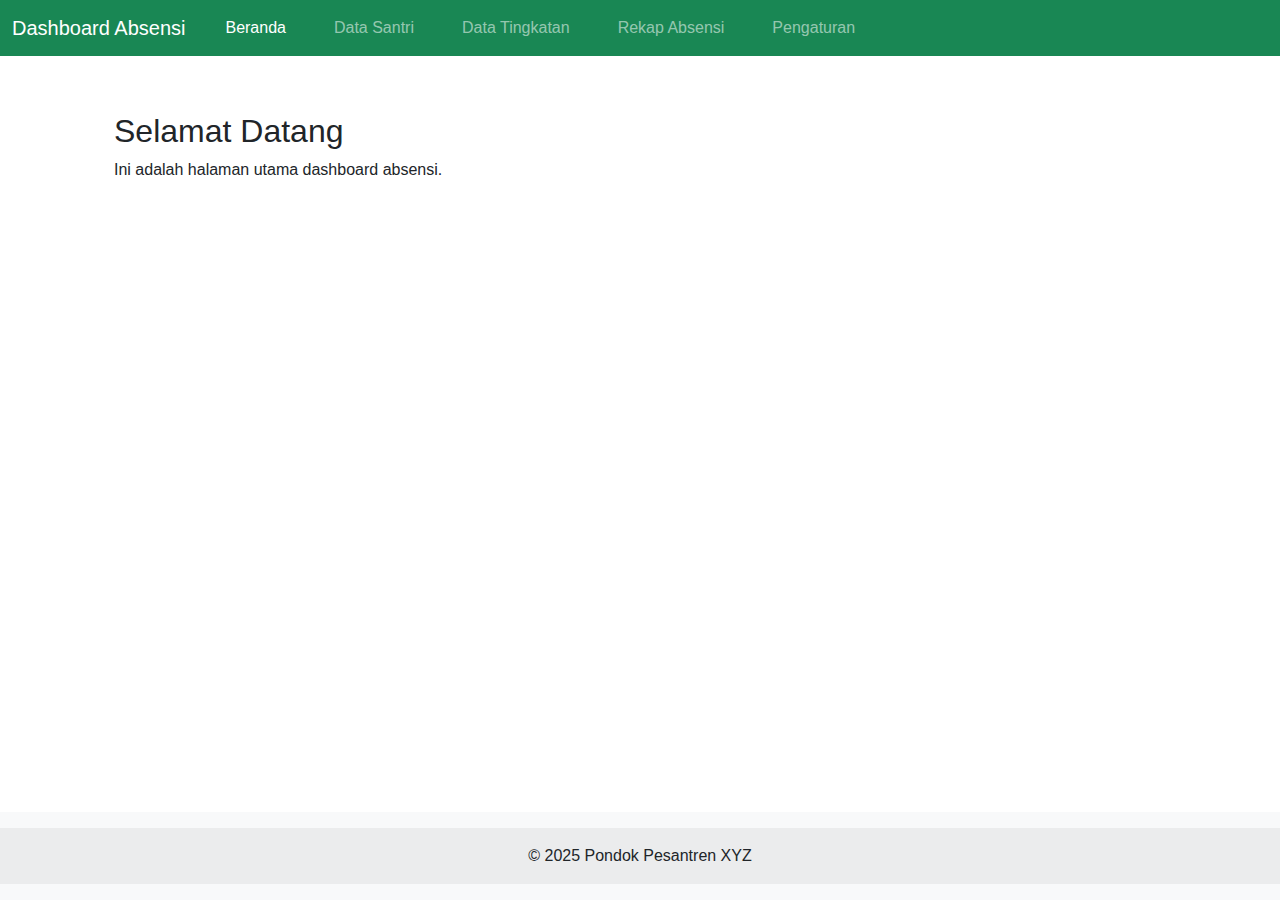
<file: index.html>
<!DOCTYPE html>
<html lang="en">
<head>
    <meta charset="UTF-8">
    <meta name="viewport" content="width=device-width, initial-scale=1.0">
    <title>Dashboard Absensi Pondok Pesantren</title>
    <!-- Bootstrap CSS -->
    <link href="https://cdn.jsdelivr.net/npm/bootstrap@5.3.3/dist/css/bootstrap.min.css" rel="stylesheet" integrity="sha384-QWTKZyjpPEjISv5WaRU9OFeRpok6YctnYmDr5pNlyT2bRjXh0JMhjY6hW+ALEwIH" crossorigin="anonymous">
    <!-- Custom CSS (optional, if needed) -->
    <link rel="stylesheet" href="style.css"> 
</head>
<body>
    <!-- Bootstrap Navbar -->
    <nav class="navbar navbar-expand-lg navbar-dark bg-success">
        <div class="container-fluid">
            <a class="navbar-brand" href="index.html">Dashboard Absensi</a>
            <button class="navbar-toggler" type="button" data-bs-toggle="collapse" data-bs-target="#navbarNav" aria-controls="navbarNav" aria-expanded="false" aria-label="Toggle navigation">
                <span class="navbar-toggler-icon"></span>
            </button>
            <div class="collapse navbar-collapse" id="navbarNav">
                <ul class="navbar-nav">
                    <li class="nav-item">
                        <a class="nav-link active" aria-current="page" href="index.html">Beranda</a>
                    </li>
                    <li class="nav-item">
                        <a class="nav-link" href="data_santri.html">Data Santri</a>
                    </li>
                    <li class="nav-item">
                        <a class="nav-link" href="data_tingkatan.html">Data Tingkatan</a>
                    </li>
                    <li class="nav-item">
                        <a class="nav-link" href="#">Rekap Absensi</a>
                    </li>
                    <li class="nav-item">
                        <a class="nav-link" href="#">Pengaturan</a>
                    </li>
                </ul>
            </div>
        </div>
    </nav>

    <div class="container mt-4">
        <main>
            <h2>Selamat Datang</h2>
            <p>Ini adalah halaman utama dashboard absensi.</p>
            <!-- Konten dashboard lainnya akan ditambahkan di sini -->
        </main>
    </div>

    <footer class="bg-light text-center text-lg-start mt-auto">
      <div class="text-center p-3" style="background-color: rgba(0, 0, 0, 0.05);">
        &copy; 2025 Pondok Pesantren XYZ
      </div>
    </footer>

    <!-- Bootstrap JS Bundle (includes Popper) -->
    <script src="https://cdn.jsdelivr.net/npm/bootstrap@5.3.3/dist/js/bootstrap.bundle.min.js" integrity="sha384-YvpcrYf0tY3lHB60NNkmXc5s9fDVZLESaAA55NDzOxhy9GkcIdslK1eN7N6jIeHz" crossorigin="anonymous"></script>
    <!-- Custom JS -->
    <script src="script.js"></script> 
</body>
</html>
</file>
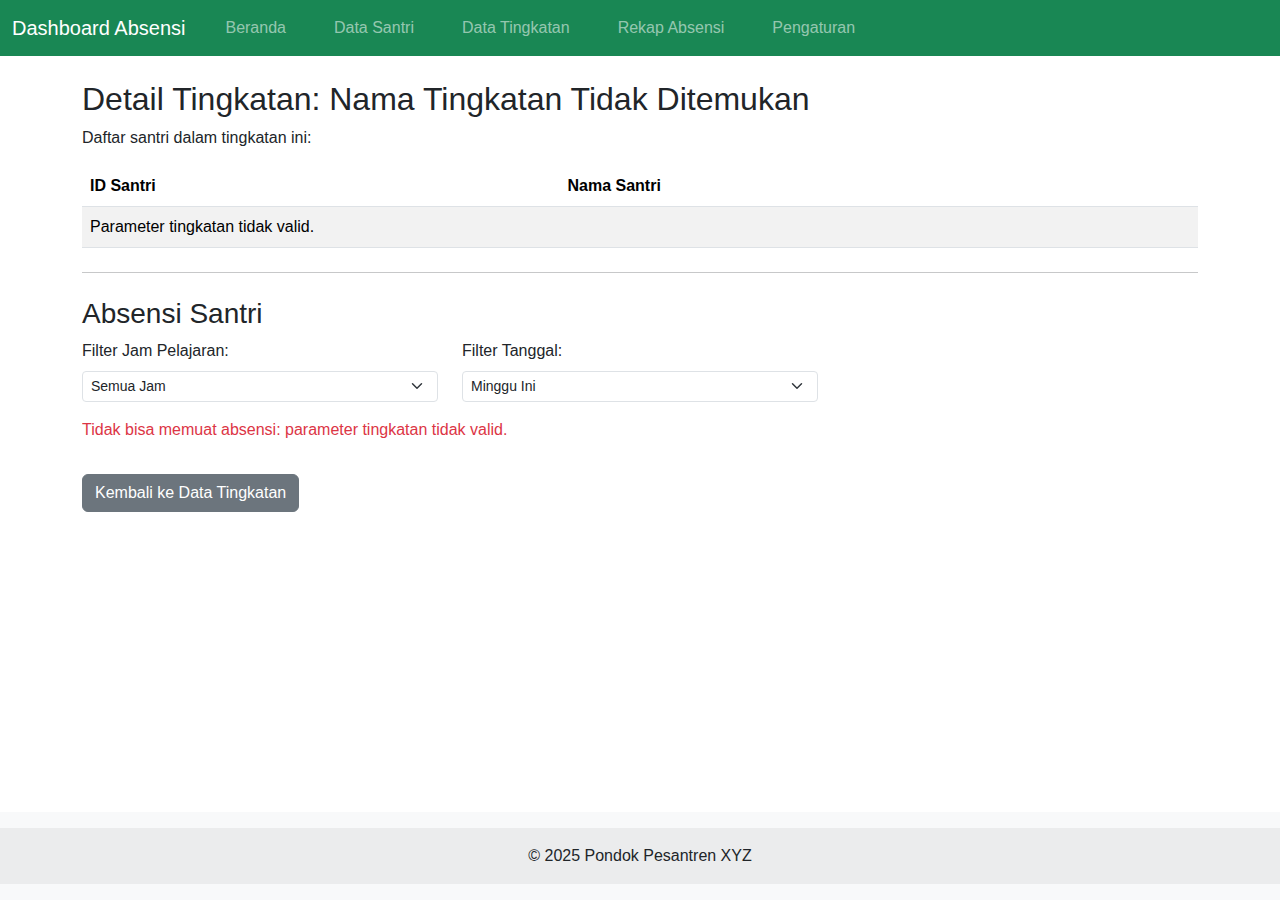
<file: tingkatan_detail.html>
<!DOCTYPE html>
<html lang="en">
<head>
    <meta charset="UTF-8">
    <meta name="viewport" content="width=device-width, initial-scale=1.0">
    <title>Detail Tingkatan - Dashboard Absensi</title>
    <!-- Bootstrap CSS -->
    <link href="https://cdn.jsdelivr.net/npm/bootstrap@5.3.3/dist/css/bootstrap.min.css" rel="stylesheet" integrity="sha384-QWTKZyjpPEjISv5WaRU9OFeRpok6YctnYmDr5pNlyT2bRjXh0JMhjY6hW+ALEwIH" crossorigin="anonymous">
    <!-- Custom CSS (optional, if needed) -->
    <link rel="stylesheet" href="style.css">
</head>
<body>
    <!-- Bootstrap Navbar -->
    <nav class="navbar navbar-expand-lg navbar-dark bg-success">
        <div class="container-fluid">
            <a class="navbar-brand" href="index.html">Dashboard Absensi</a>
            <button class="navbar-toggler" type="button" data-bs-toggle="collapse" data-bs-target="#navbarNav" aria-controls="navbarNav" aria-expanded="false" aria-label="Toggle navigation">
                <span class="navbar-toggler-icon"></span>
            </button>
            <div class="collapse navbar-collapse" id="navbarNav">
                <ul class="navbar-nav">
                    <li class="nav-item">
                        <a class="nav-link" href="index.html">Beranda</a>
                    </li>
                    <li class="nav-item">
                        <a class="nav-link" href="data_santri.html">Data Santri</a>
                    </li>
                    <li class="nav-item">
                        <a class="nav-link" href="data_tingkatan.html">Data Tingkatan</a>
                    </li>
                    <li class="nav-item">
                        <a class="nav-link" href="#">Rekap Absensi</a>
                    </li>
                    <li class="nav-item">
                        <a class="nav-link" href="#">Pengaturan</a>
                    </li>
                </ul>
            </div>
        </div>
    </nav>

    <div class="container mt-4">
        <h2 id="tingkatan-name">Detail Tingkatan: Memuat...</h2>
        <p>Daftar santri dalam tingkatan ini:</p>
        <table id="santri-in-tingkatan-table" class="table table-striped table-hover">
            <thead>
                <tr>
                    <th>ID Santri</th>
                    <th>Nama Santri</th>
                    <!-- Add more columns if needed -->
                </tr>
            </thead>
            <tbody>
                <!-- Santri list will be populated by JavaScript -->
                <tr>
                    <td colspan="2">Memuat data santri...</td>
                </tr>
            </tbody>
        </table>
        <hr class="my-4">

        <h3>Absensi Santri</h3>
        <div class="row mb-3 gy-2">
            <div class="col-md-4">
                <label for="filter-jam" class="form-label">Filter Jam Pelajaran:</label>
                <select id="filter-jam" class="form-select form-select-sm">
                    <option value="semua">Semua Jam</option>
                    <!-- Options populated by JS -->
                </select>
            </div>
            <div class="col-md-4">
                <label for="filter-tanggal" class="form-label">Filter Tanggal:</label>
                <select id="filter-tanggal" class="form-select form-select-sm">
                    <option value="minggu_ini" selected>Minggu Ini</option>
                    <option value="hari_ini">Hari Ini</option>
                    <option value="kemarin">Kemarin</option>
                    <option value="bulan_ini">Bulan Ini</option>
                    <option value="semua">Semua Data</option>
                </select>
            </div>
        </div>
        <div id="absensi-table-container" class="table-responsive">
             <table id="absensi-table" class="table table-bordered table-sm" style="font-size: 0.9em;">
                 <thead>
                     <!-- Header will be populated by JavaScript -->
                 </thead>
                 <tbody>
                     <!-- Attendance data will be populated by JavaScript -->
                     <tr><td>Memuat data absensi...</td></tr>
                 </tbody>
             </table>
        </div>

        <a href="data_tingkatan.html" class="btn btn-secondary mt-3">Kembali ke Data Tingkatan</a>
    </div>

    <footer class="bg-light text-center text-lg-start mt-auto">
      <div class="text-center p-3" style="background-color: rgba(0, 0, 0, 0.05);">
        &copy; 2025 Pondok Pesantren XYZ
      </div>
    </footer>

    <!-- Bootstrap JS Bundle (includes Popper) -->
    <script src="https://cdn.jsdelivr.net/npm/bootstrap@5.3.3/dist/js/bootstrap.bundle.min.js" integrity="sha384-YvpcrYf0tY3lHB60NNkmXc5s9fDVZLESaAA55NDzOxhy9GkcIdslK1eN7N6jIeHz" crossorigin="anonymous"></script>
    <!-- Custom JS -->
    <script src="script.js"></script>
</body>
</html>
</file>
<file: style.css>
body {
    font-family: sans-serif;
    margin: 0;
    padding: 0;
    display: flex;
    flex-direction: column;
    min-height: 100vh;
}

header {
    background-color: #4CAF50; /* Green */
    color: white;
    padding: 1em 0;
    text-align: center;
}

nav {
    background-color: #333; /* Dark Grey */
    padding: 0.5em 0;
}

nav ul {
    list-style: none;
    padding: 0;
    margin: 0;
    text-align: center;
}

nav ul li {
    display: inline;
    margin: 0 1em;
}

nav ul li a {
    color: white;
    text-decoration: none;
}

nav ul li a:hover {
    text-decoration: underline;
}

main {
    flex: 1; /* Allows main content to grow and push footer down */
    padding: 2em;
}

footer {
    background-color: #f2f2f2; /* Light Grey */
    text-align: center;
    padding: 1em 0;
    margin-top: auto; /* Pushes footer to the bottom */
}
</file>
